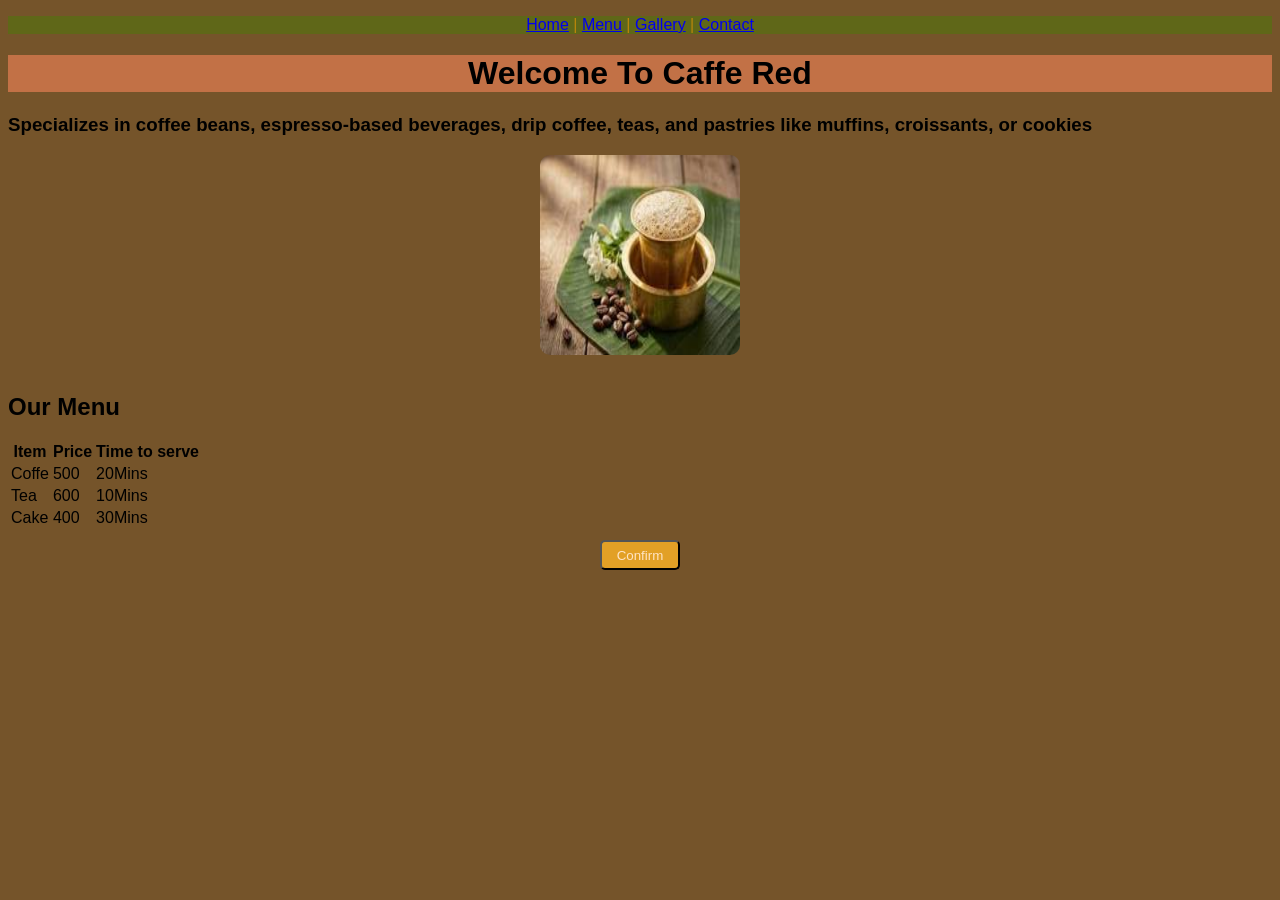
<file: index.html>
<!-- Danyal Mehdi
26I_3195_SE_D_Lab_11 -->

<!DOCTYPE html>
<html>
<head>
    <meta charset="UTF-8">
    <meta name="viewport" content="width=device-width, initial-scale=1.0">
    <title>Caffe Red - Home</title>
    <link rel="stylesheet" href="redcaffe.css">
</head>

<body>

    <!-- Navigation Links -->
    <p>
        <a href="index.html">Home</a> |
        <a href="menu.html">Menu</a> |
        <a href="gallery.html">Gallery</a> |
        <a href="contact.html">Contact</a>
    </p>

    <h1>Welcome To Caffe Red</h1>

    <h3>Specializes in coffee beans, espresso-based beverages, drip coffee, teas, and pastries like muffins, croissants, or cookies</h3>

    <img src="images/images.jpg" alt="Caffe Red">

    <br>

    <h2>Our Menu</h2>

    <table>
        <tr>
            <th>Item</th>
            <th>Price</th>
            <th>Time to serve</th>
        </tr>
        <tr>
            <td>Coffe</td>
            <td>500</td>
            <td>20Mins</td>
        </tr>
        <tr>
            <td>Tea</td>
            <td>600</td>
            <td>10Mins</td>
        </tr>
        <tr>
            <td>Cake</td>
            <td>400</td>
            <td>30Mins</td>
        </tr>
    </table>

    <button type="button" onclick="alert('Order Confirmed!'); console.log('Order Confirmed!')">Confirm</button>
</body>
</html>
</file>
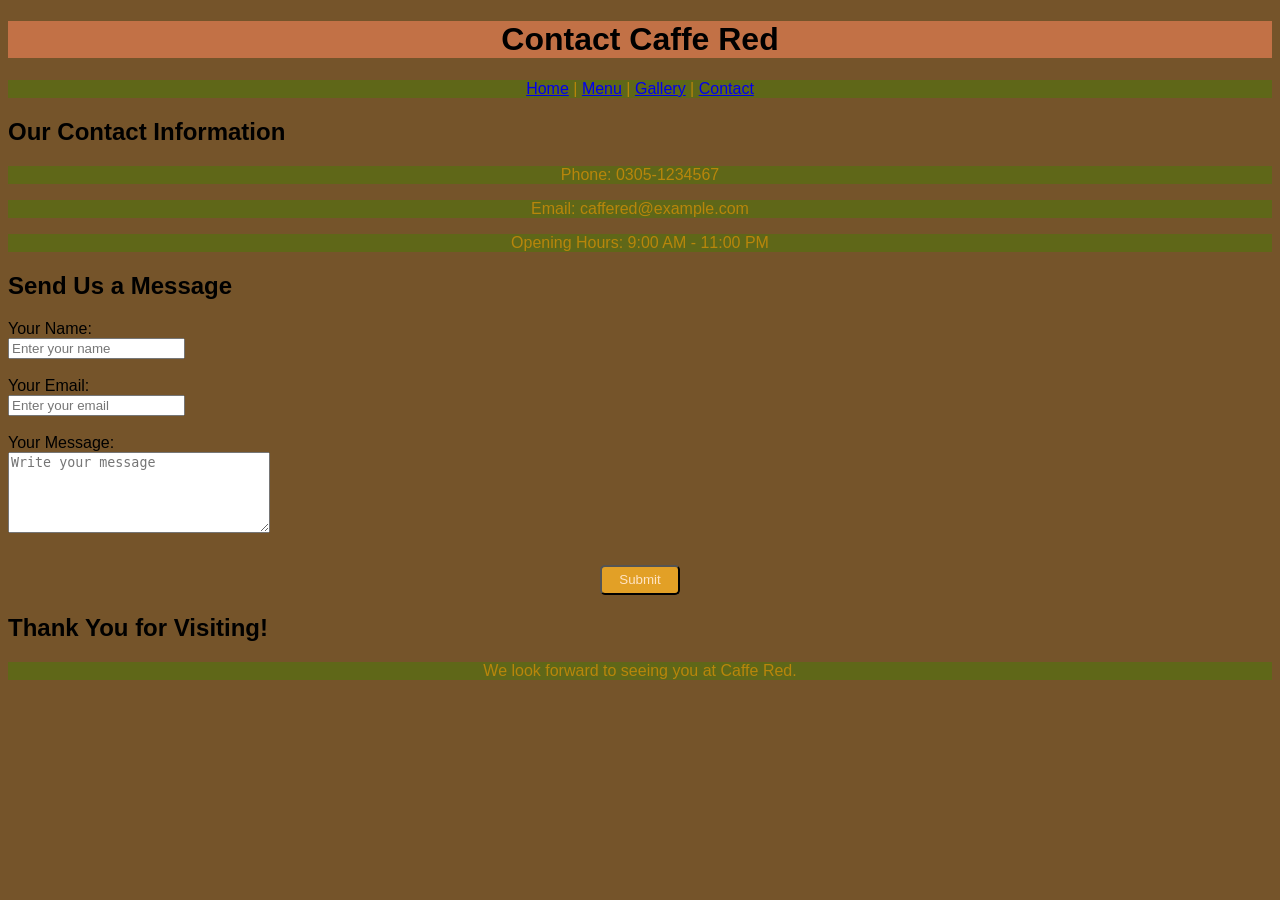
<file: contact.html>
<!-- Danyal Mehdi
26I_3195_SE_D_Lab_12 -->

<!DOCTYPE html>
<html>
<head>
    <meta charset="UTF-8">
    <meta name="viewport" content="width=device-width, initial-scale=1.0">
    <title>Caffe Red - Contact</title>
    <link rel="stylesheet" href="redcaffe.css">
</head>

<body>

    <h1>Contact Caffe Red</h1>

    <!-- Navigation Links -->

    <p>
        <a href="index.html">Home</a> |
        <a href="menu.html">Menu</a> |
        <a href="gallery.html">Gallery</a> |
        <a href="contact.html">Contact</a>
    </p>

    <h2>Our Contact Information</h2>

    <p>Phone: 0305-1234567</p>

    <p>Email: caffered@example.com</p>

    <p>Opening Hours: 9:00 AM - 11:00 PM</p>

    <h2>Send Us a Message</h2>

    <form>

        <label for="name">Your Name:</label>
        <br>
        <input type="text" id="name" placeholder="Enter your name" required>

        <br><br>

        <label for="email">Your Email:</label>
        <br>
        <input type="email" id="email" placeholder="Enter your email" required>

        <br><br>

        <label for="message">Your Message:</label>
        <br>
        <textarea id="message" rows="5" cols="30" placeholder="Write your message" required></textarea>

        <br><br>

        <button type="button" onclick="alert('Thank you! Your message has been submitted.')">
            Submit
        </button>

    </form>

    <h2>Thank You for Visiting!</h2>

    <p>We look forward to seeing you at Caffe Red.</p>

</body>
</html>
</file>
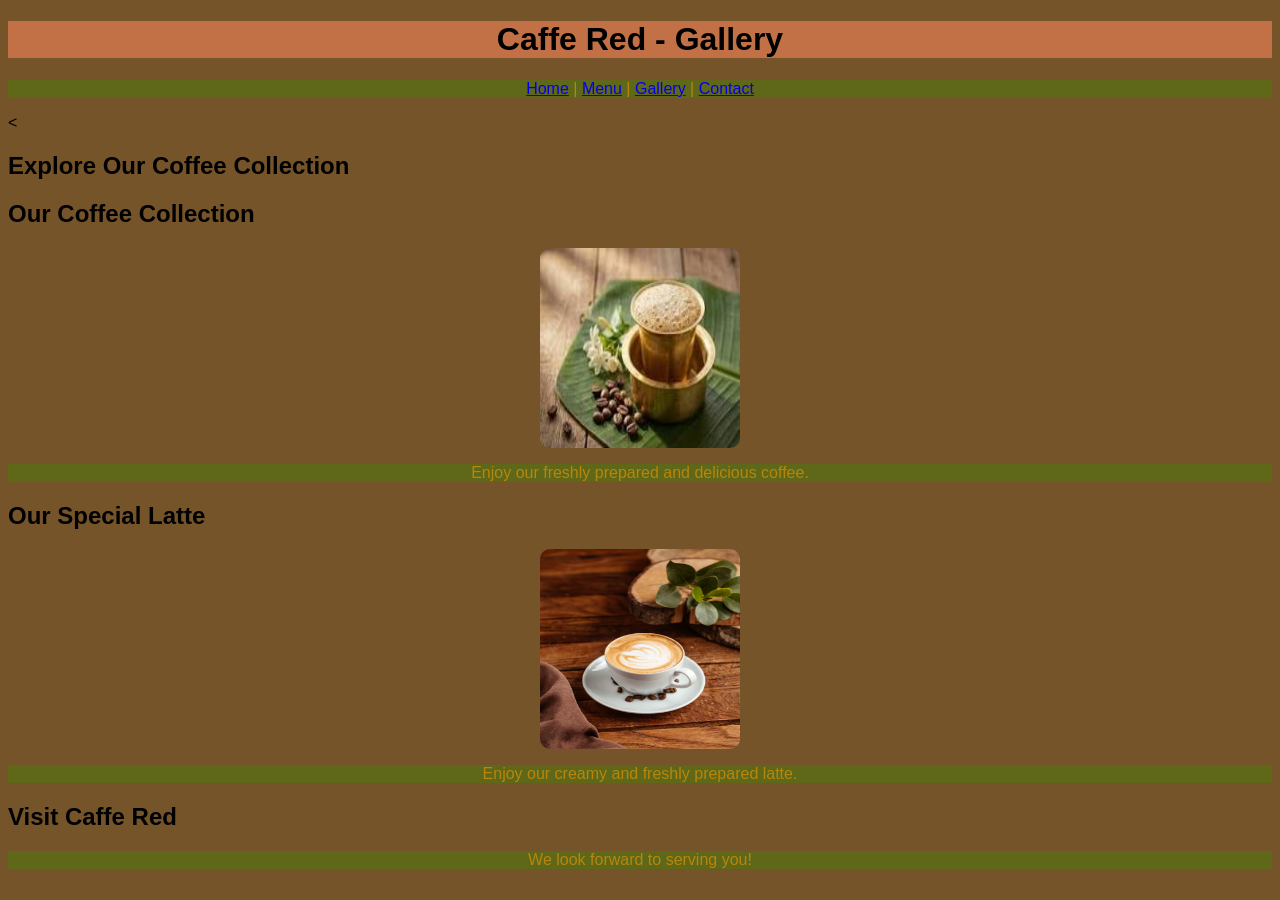
<file: gallery.html>
<!-- Danyal Mehdi
26I_3195_SE_D_Lab_12 -->

<!DOCTYPE html>
<html>
<head>
    <meta charset="UTF-8">
    <meta name="viewport" content="width=device-width, initial-scale=1.0">
    <title>Caffe Red - Gallery</title>
    <link rel="stylesheet" href="redcaffe.css">
</head>

<body>

    <h1>Caffe Red - Gallery</h1>

    <!-- Navigation Links -->

    <p>
        <a href="index.html">Home</a> |
        <a href="menu.html">Menu</a> |
        <a href="gallery.html">Gallery</a> |
        <a href="contact.html">Contact</a>
    </p>
<<h2>Explore Our Coffee Collection</h2>
    <h2>Our Coffee Collection</h2>

    <img src="images/images.jpg" alt="Coffee in a golden cup">

    <p>Enjoy our freshly prepared and delicious coffee.</p>

    <h2>Our Special Latte</h2>

    <img src="images/latte.jpg" alt="Latte coffee in a white cup">

    <p>Enjoy our creamy and freshly prepared latte.</p>

    <h2>Visit Caffe Red</h2>

    <p>We look forward to serving you!</p>

</body>
</html>
</file>
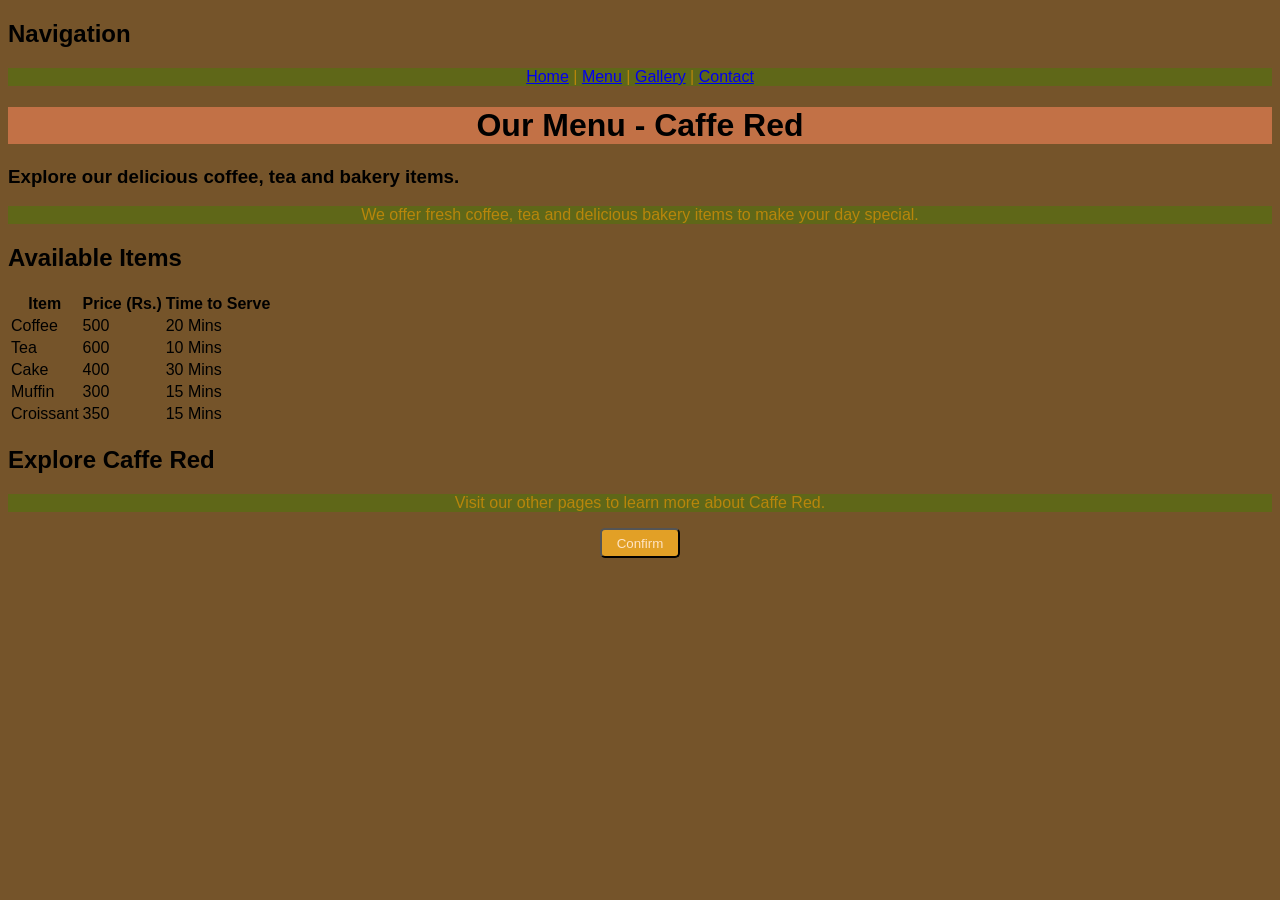
<file: menu.html>
<!-- Danyal Mehdi
26I_3195_SE_D_Lab_12 -->

<!DOCTYPE html>
<html>
<head>
    <meta charset="UTF-8">
    <meta name="viewport" content="width=device-width, initial-scale=1.0">
    <title>Caffe Red - Menu</title>
    <link rel="stylesheet" href="redcaffe.css">
</head>

<body>

    <h2>Navigation</h2>

    <p>
        <a href="index.html">Home</a> |
        <a href="menu.html">Menu</a> |
        <a href="gallery.html">Gallery</a> |
        <a href="contact.html">Contact</a>
    </p>
    <h1>Our Menu - Caffe Red</h1>

    <h3>Explore our delicious coffee, tea and bakery items.</h3>

    <p>
        We offer fresh coffee, tea and delicious bakery items
        to make your day special.
    </p>

    <h2>Available Items</h2>

    <table>
        <tr>
            <th>Item</th>
            <th>Price (Rs.)</th>
            <th>Time to Serve</th>
        </tr>

        <tr>
            <td>Coffee</td>
            <td>500</td>
            <td>20 Mins</td>
        </tr>

        <tr>
            <td>Tea</td>
            <td>600</td>
            <td>10 Mins</td>
        </tr>

        <tr>
            <td>Cake</td>
            <td>400</td>
            <td>30 Mins</td>
        </tr>

        <tr>
            <td>Muffin</td>
            <td>300</td>
            <td>15 Mins</td>
        </tr>

        <tr>
            <td>Croissant</td>
            <td>350</td>
            <td>15 Mins</td>
        </tr>
    </table>

    <h2>Explore Caffe Red</h2>

    <p>
        Visit our other pages to learn more about Caffe Red.
    </p>

    <button type="button" onclick="alert('Thank you for visiting Caffe Red!')">
        Confirm
    </button>


</body>
</html>
</file>
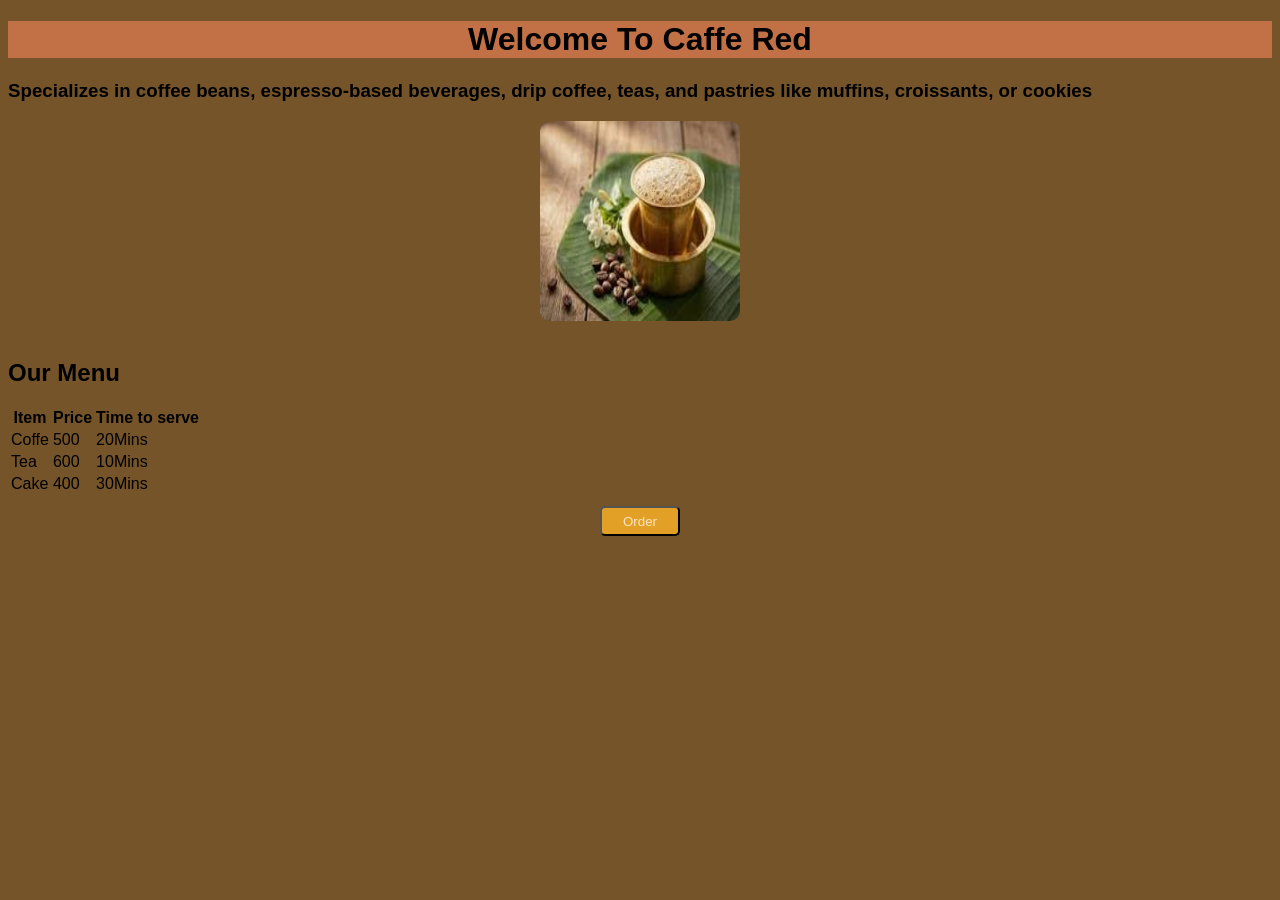
<file: redcaffe.html>
<!-- Danyal Mehdi 
 26I_3195_SE_D_Lab_11 -->
<!DOCTYPE html>
<html>
<head>
    <meta charset="UTF-8">
    <meta name="viewport" content="width=device-width, initial-scale=1.0">
    <title>Document</title>
</head>
<link rel="stylesheet" href="redcaffe.css";

<body>
    <h1>
 Welcome To Caffe Red
    </h1>
    <h3>
         Specializes in coffee beans, espresso-based beverages, drip coffee, teas, and pastries like muffins, croissants, or cookies
    </h3>
   <img src="images/images.jpg" alt="Caffe Red">
   <br>
  
   
   <h2>

        Our Menu
    </h2>
    <table>
        <tr>
            <th>Item</th>
            <th>Price</th>
            <th>Time to serve</td>
        </tr>
        <tr>
         <td>Coffe </td>
         <td>500 </td>
          <td>20Mins </td>
         </tr>  
        
         <tr>
         <td>Tea </td>
         <td>600 </td>
          <td>10Mins </td>
         </tr>
         <tr>
         <td>Cake </td>
         <td>400</td>
          <td>30Mins </td>
         </tr>
          
    </table>
    
</body>

<button class="mytestbtn">Order </button>
</html>
</file>
<file: redcaffe.css>
h1 {
    text-align: center;
    background-color: rgba(207, 119, 75, 0.863);
}

p {
    text-align: center;
    background-color: rgba(90, 107, 21, 0.822);
    color: darkgoldenrod;
}

img {
    display: block;
    margin: 0 auto;
    width: 200px;
    height: 200px;
    border-radius: 10px;
}

body {
    background-color: rgb(117, 84, 42);
    font-family: Arial, Helvetica, sans-serif;
}

button {
    display: block;
    margin: 10px auto;
    background-color: rgb(226, 160, 38);
    color: bisque;
    border-radius: 5px;
    width: 80px;
    height: 30px;
}
</file>
